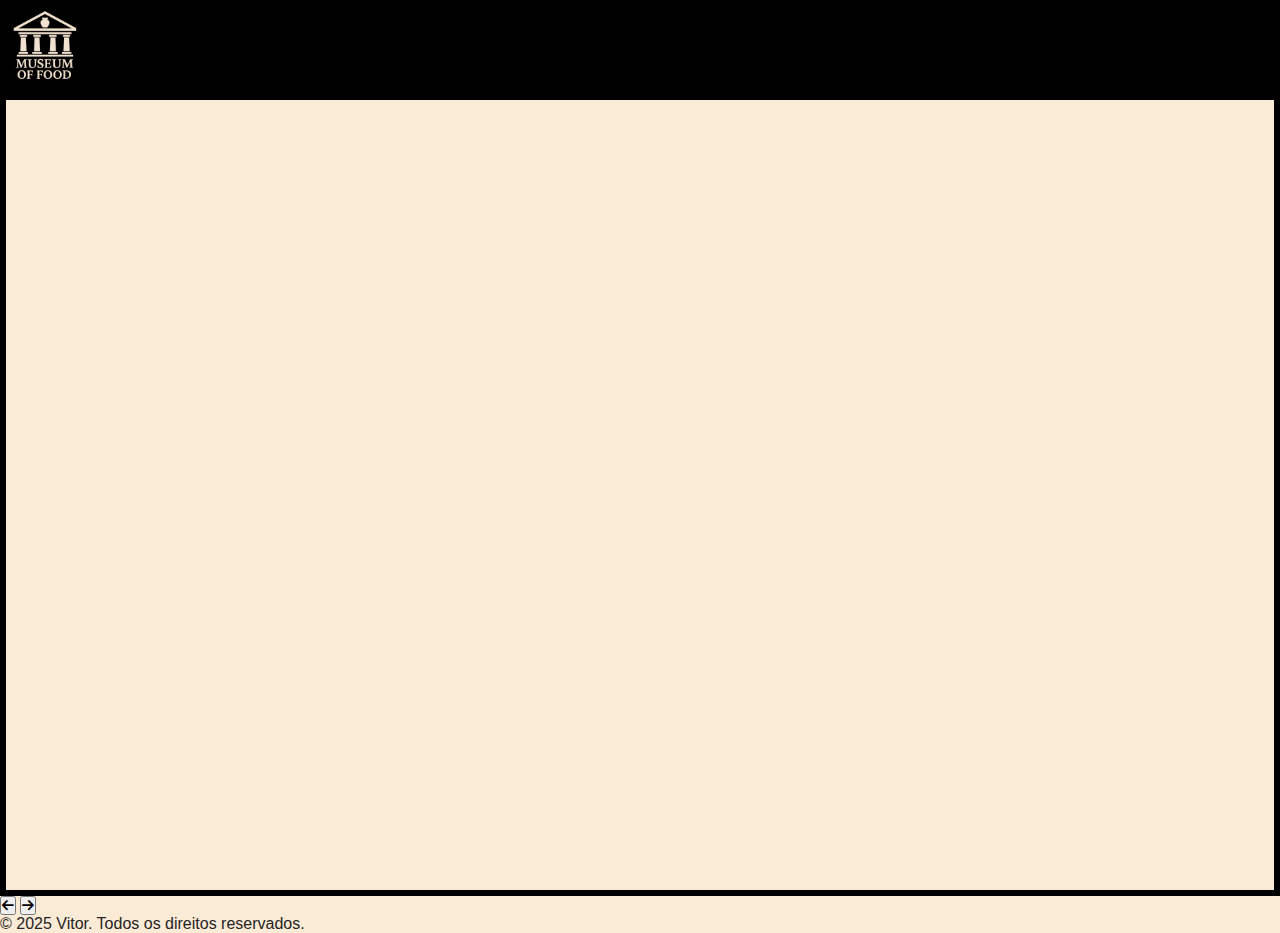
<file: index.html>
<!DOCTYPE html>
<html lang="pt-br">
<head>
    <meta charset="UTF-8">
    <meta name="viewport" content="width=device-width, initial-scale=1.0">
    <link rel="stylesheet" href="style.css">
    <link rel="stylesheet" href="https://cdnjs.cloudflare.com/ajax/libs/font-awesome/6.4.0/css/all.min.css">
    <title>Museu das Comidas</title>
</head>
<body>
    <header>
        <nav id="nav_menu">
            <ul id="menu_list">
                <li id="menu_item">
                    <img src="img/logo.png" alt="Logo do Musel">
                </li>
            </ul>
        </nav>
    </header>

    <section id="main">

        <div class="conteudo active">
            <img src="img/asas.webp" alt="Prato de comida">
            <ul class="descrica_conteudo">
                <li>
                    <h1>Asinhas de frango</h1>
                </li>
                <li>
                    <p>As asinhas de frango, conhecidas como Buffalo Wings, surgiram em 1964 no Anchor Bar, em Buffalo, Nova York. A criação é atribuída a Teressa Bellissimo, que ao improvisar um lanche para o filho e seus amigos, fritou as asas — até então pouco valorizadas — e as cobriu com um molho picante feito de manteiga e pimenta. Servidas com salsão e molho de queijo azul para equilibrar o sabor, as asinhas fizeram sucesso imediato e rapidamente se popularizaram, tornando-se um clássico da culinária de bar e fast-food no mundo todo.</p>
                </li>
            </ul>
        </div>

        <div class="conteudo">
            <img src="img/sushi.png" alt="Prato de comida">
            <ul class="descrica_conteudo">
                <li>
                    <h1>Sushi</h1>
                </li>
                <li>
                    <p>O sushi surgiu no Japão a partir do antigo narezushi, uma técnica de conservar peixe em arroz fermentado trazida do sudeste asiático. Com o tempo, os japoneses passaram a comer também o arroz junto ao peixe. No século XIX, em Edo (atual Tóquio), Hanaya Yohei criou o nigirizushi, com peixe fresco sobre bolinhos de arroz temperado, tornando o prato mais prático e saboroso. Desde então, o sushi se espalhou pelo mundo e se tornou um dos símbolos da culinária japonesa.</p>
                </li>
            </ul>
        </div>

    </section>
    
    <section id="butoes">
        <button id="back">
        <i class="fa-solid fa-arrow-left"></i>
        </button>

        <button id="next">
            <i class="fa-solid fa-arrow-right"></i>
        </button>
    </section>
    
    <footer id="rodape">
        <p>© 2025 Vitor. Todos os direitos reservados.</p>
    </footer>

    <script type="module" src="script.js"></script>
</body>
</html>
</file>
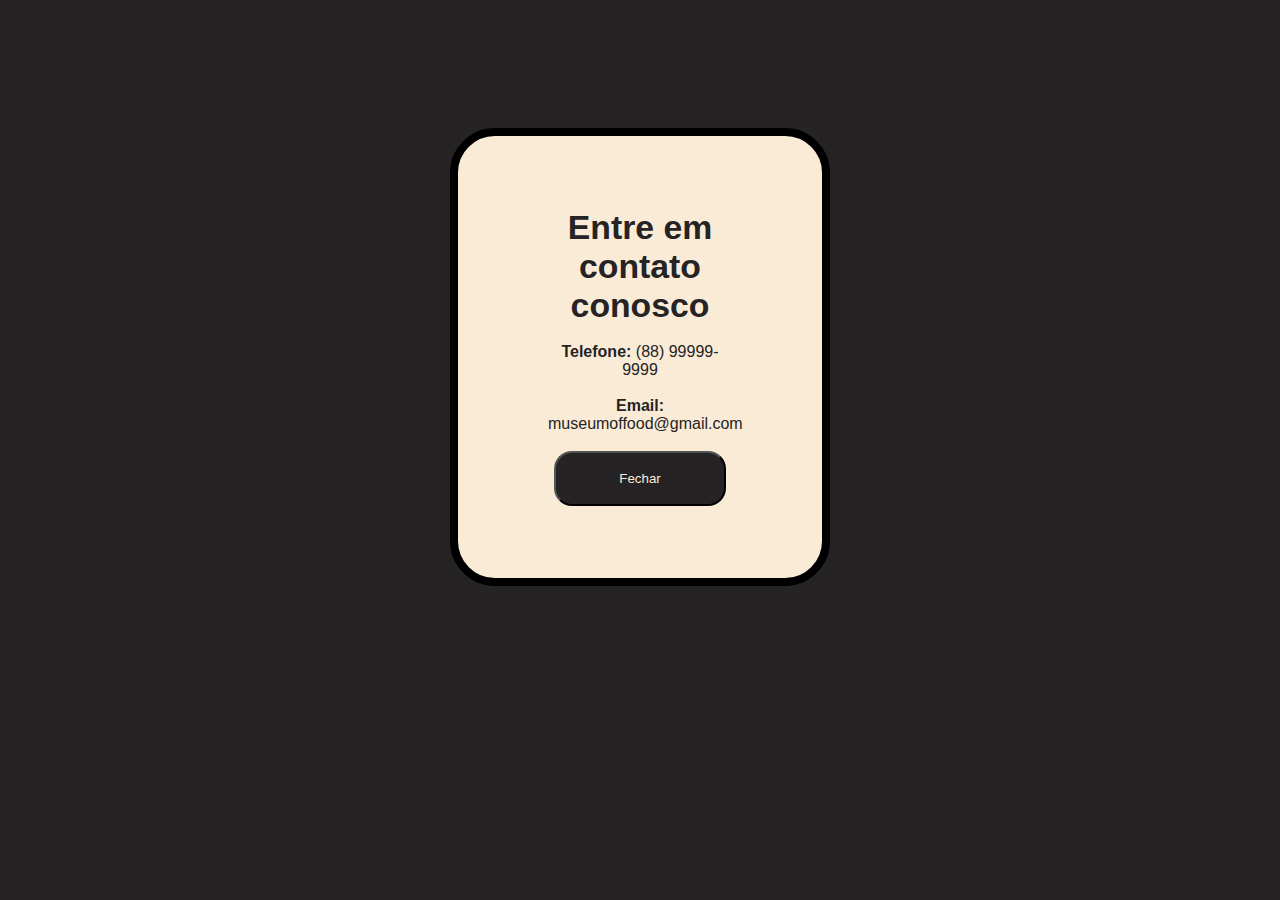
<file: contato.html>
<!DOCTYPE html>
<html lang="en">
<head>
    <meta charset="UTF-8">
    <meta name="viewport" content="width=device-width, initial-scale=1.0">
    <link rel="stylesheet" href="style.css">
    <title>Document</title>
</head>
<body id="body_feedback_contato">
    <div id="feedback_contato">
        <div id="container_feedback_contato">
            <h2>Entre em contato conosco</h1>
            <p><strong>Telefone:</strong> (88) 99999-9999</p>
            <p><strong>Email:</strong> museumoffood@gmail.com</p>
            <div id="button_feedback_contato">
                <a href="index.html"><button>Fechar</button></a>
            </div>
        </div>
    </div>
    <script src="script.js"></script>
</body>
</html>
</file>
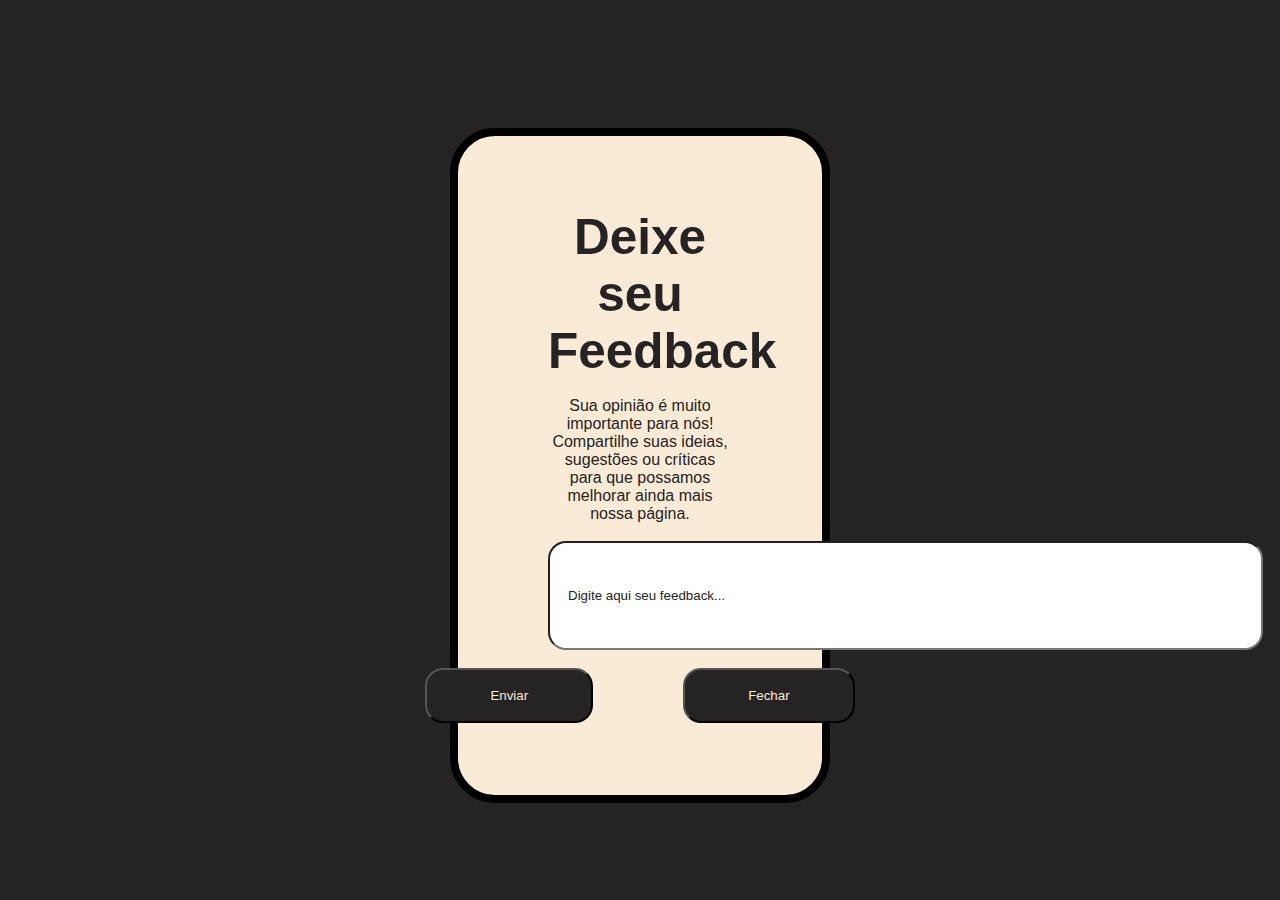
<file: feedback.html>
<!DOCTYPE html>
<html lang="pt-br">
<head>
    <meta charset="UTF-8">
    <meta name="viewport" content="width=device-width, initial-scale=1.0">
    <link rel="stylesheet" href="style.css">
    <title>Feedback</title>
</head>
<body id="body_feedback_contato">
    <div id="feedback_contato">
        <div id="container_feedback_contato">
            <h1>Deixe seu Feedback</h1>
            <p>Sua opinião é muito importante para nós! Compartilhe suas ideias, sugestões ou críticas para que possamos melhorar ainda mais nossa página.</p>
            <input id="feedback_input" type="text" placeholder="Digite aqui seu feedback...">
            <div id="button_feedback_contato">
                <button onclick="feedback_list_save()">Enviar</button>
                <a href="index.html"><button>Fechar</button></a>
            </div>
        </div>
    </div>
    
    <script src="script.js"></script>
</body>
</html>
</file>
<file: style.css>
* {
    margin: 0;
    padding: 0;
    list-style: none;
    text-decoration: none;
    font-family: 'Segoe UI', Tahoma, Geneva, Verdana, sans-serif; 
}

body {
    background-color: antiquewhite; 
    color: rgb(37, 35, 35);
    overflow: hidden;
}

#main {
    height: 87.75vh;
    border: .75vh solid black;
}

#nav_menu {
    color: antiquewhite;
}

#nav_menu a{
    color: antiquewhite;
}

#menu_list {
    display: flex;
    background-color: black;
    align-items: center;
    justify-content: space-between;
    text-align: center;
}

#menu_item img{
    height: 10vh;
}

#menu_item_border{
    margin: 0vh 5vh;
}

.conteudo{
    height: 85.5vh;
    align-items: center;
    justify-content: center;
    display: none;
    opacity: 0;
    transition: opacity 0.8s ease;
}

.conteudo.ativo {
    display: flex;
    opacity: 1;
}

.conteudo img{
    height: 50vh;
}

.descrica_conteudo{
    padding-left: 2.5vh;
}

.descrica_conteudo p{
    width: 50vh;
}

#tracos {
    display: flex;
    justify-content: center;
    position: absolute;
    bottom: 5.5vh;
    gap: 1.25vh;
    width: 100%;
}

#tracos p{
    border-radius: 2vh;
    border: .25vh solid black;
    padding: .5vh 3.5vh;
    background-color: antiquewhite;
}

#tracos .traco.ativo{
    background-color:  rgb(37, 35, 35);
    transition: opacity 0.8s ease;
}

#body_feedback_contato{
    background-color:  rgb(37, 35, 35);
}

#feedback_contato{
    text-align: center;
    justify-content: center;
    align-items: center;
    margin-top: 10%;
}

#container_feedback_contato{
    border-radius: 5vh;
    border: .5rem solid black;
    background-color:antiquewhite;
    margin: 0vh 50vh;
    padding: 8vh 10vh;
    color: rgb(37, 35, 35);
}

#container_feedback_contato h1{
    font-size: 5.5vh;
    margin-bottom: 2vh;
}

#container_feedback_contato h2{
    font-size: 3.75vh;
    margin-bottom: 2vh;
}

#container_feedback_contato p{
    margin-bottom: 2vh;
}

#feedback_input{ 
    width: 75vh;
    padding: 5vh 2vh 5vh 2vh;
    border-radius: 2vh;
}

#feedback_input::placeholder{
    color:  rgb(37, 35, 35);
}

#button_feedback_contato{
    display: flex;
    text-align: center;
    justify-content: center;
    gap: 10vh;
    margin-top: 2vh;
}

#button_feedback_contato button{
    cursor: pointer;
    padding: 2vh 7vh;
    border-radius: 2vh;
    background-color: rgb(37, 35, 35);
    color: antiquewhite;
}

#button_feedback_contato button:hover{
    background-color: black;
}
</file>
